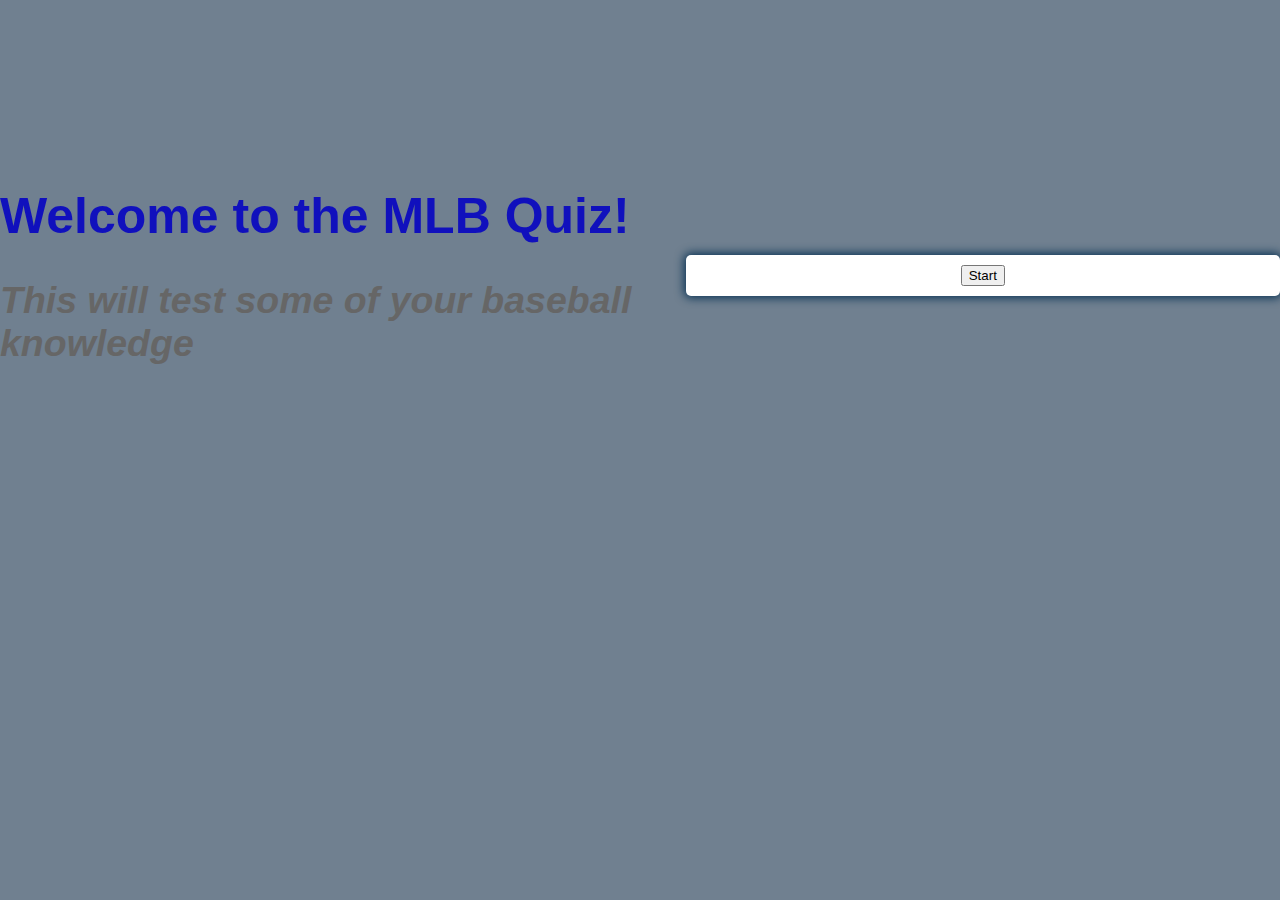
<file: index.html>
<!DOCTYPE html>
<html lang="en">

<head>
  <meta charset="UTF-8" />
  <title>Quiz!</title>
  <link rel="stylesheet" href="./assets/style.css" />


</head>

<body>
  <header id="header" >
    <h1>Welcome to the MLB Quiz!</h1>
    <h2>This will test some of your baseball knowledge</h2>


  </header>
  <div class="container">
    <div id="quizHeader">

      <div id="time"></div>
      <div id="score"></div>
    </div>
    <div id="questionBox" class="hide">
      <div id="question"></div>
      <div id="answerBtn" class="buttonGrid">
        <button class="choice" id="A"></button>
        <button class="choice" id="B"></button>
        <button class="choice" id="C"></button>
        <button class="choice" id="D"></button>

      </div>
    </div>
    <div class="mainGrid">
      <button id="start-btn" class=" start-btn btn">Start</button>
      <button id="next-btn" class="next-btn btn hide">Next</button>
      <div id="endGame" class="hide">
        <p>
          Good Job!
        </p>
        <p id="finishedScore"> Score: <span id="finshedscore"> </span></p>
        <p>
          Enter your intials: <input id="initials" type="text">
        </p>
        <button id="leaderB-btn" class="leaderB-btn btn hide">Submit to see your previous score</button>


      </div>

      <div id="leaderboard" class='hide'>
        <h3 id="lastScore"></h3>
        <ul id="leaderlist" class='leaderlist'>
          <li id="postHere">Top Score</li>

        </ul>
        <button id="restart-btn" class="restart-btn btn hide">Restart</button>


      </div>

    </div>
  </div>







  <script src="./assets/script.js"></script>
</body>
</file>
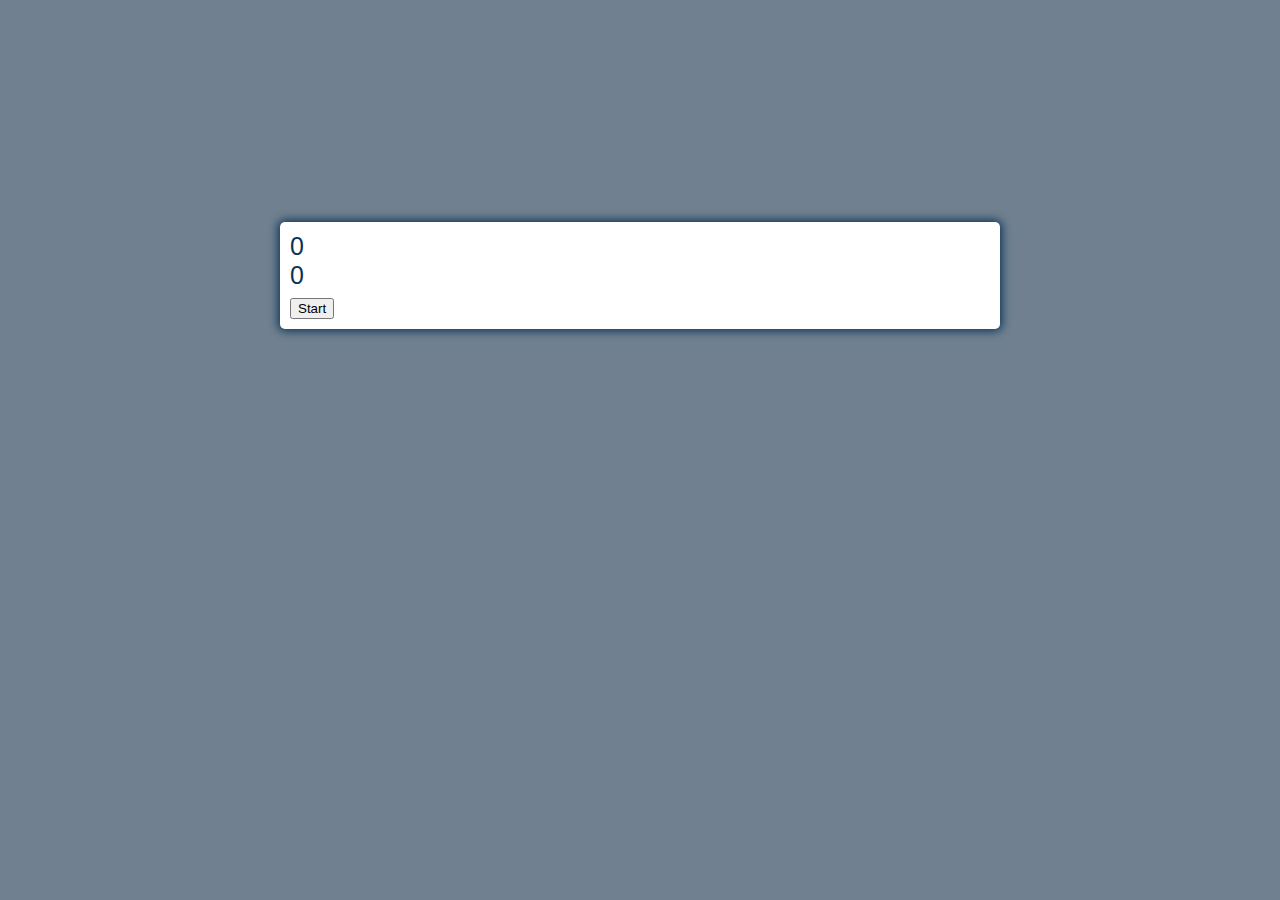
<file: index.html.html>
<!DOCTYPE html>
<html lang="en">

<head>
  <meta charset="UTF-8" />
  <title>jQuery DOM elements</title>
  <link rel="stylesheet" href="./assets/style.css" />


</head>

<body>
  <div class="container">
    <div id="quizHeader">
      
      <div id ="time">0</div>
      <div id="score">0</div>
    </div>
    <div id="questionBox" class="hide">
      <div id="question"></div>
      <div id="answerBtn" class="buttonGrid">
        <button class="choice" id="A"></button>
        <button class="choice" id ="B"></button>
        <button class="choice" id="C"></button>
        <button class="choice" id ="D"></button>

      </div>
    </div>
    <div class="controls">
      <button id="start-btn" class=" start-btn btn">Start</button>
      <button id="next-btn" class="next-btn btn hide">Next</button>
      <div id="endGame" class="hide">
        <p>
            Good Job!
        </p>
        <p> Score: <span id="score"> </span></p>
        <p>
            Enter your intials: <input id="initials" type="text">
        </p>
        <button id="leaderB-btn" class="leaderB-btn btn hide">Submit to see leaderboard</button>
        
        
      </div>

      <div id="leaderboard" class= 'hide'>
        <h3>High Scores</h3>
          <ul id="leaderlist" class= 'leaderlist'>
            <li id ="postHere">Top Score</li>

          </ul>
          <button id="restart-btn" class="restart-btn btn hide">Restart</button>


      </div>

    </div>





    

    <script src="./assets/script.js"></script>
</body>
</file>
<file: assets/style.css>
body{

    font-family:Verdana, Geneva, Tahoma, sans-serif;
    font-size: 25px;
    margin: 0;
    background-color: slategrey;
    color:rgb(10, 51, 85);
    display: flex;
    align-items: center;
    justify-content: space-around;
    min-height: 40%;
    height: 550px;
    
}

.questionBox{
    width: 50%;
    padding: 10%;
    min-height: 150px;
    background-color: teal;
    box-shadow: 0 0 8px 4px rgba(12, 16, 71, 0.5);
    border-radius: 18px;
    

}

h1 {
    color:rgb(16, 16, 189);
    font-family:Impact, Haettenschweiler, 'Arial Narrow Bold', sans-serif;
}

h2 {
    color:rgb(102, 102, 102);
    font-family:Impact, Haettenschweiler, 'Arial Narrow Bold', sans-serif;
    font-style: oblique;
}

.container {
    width: 700px;
    max-width: 85%;
    background-color: white;
    border-radius: 5px;
    padding: 10px;
    box-shadow: 0 0 10px 2px;
}

.buttonGrid{
    display: grid;
    grid-template-columns: repeat(2, auto);
    gap:10px;
    margin: 20px 0;
}

/* .start-btn, .next-btn{
    font-size: 

} */

.mainGrid {
    display: flex;
    justify-content: center;
    align-items: center;
}

.hide{
    display:none;
}
</file>
